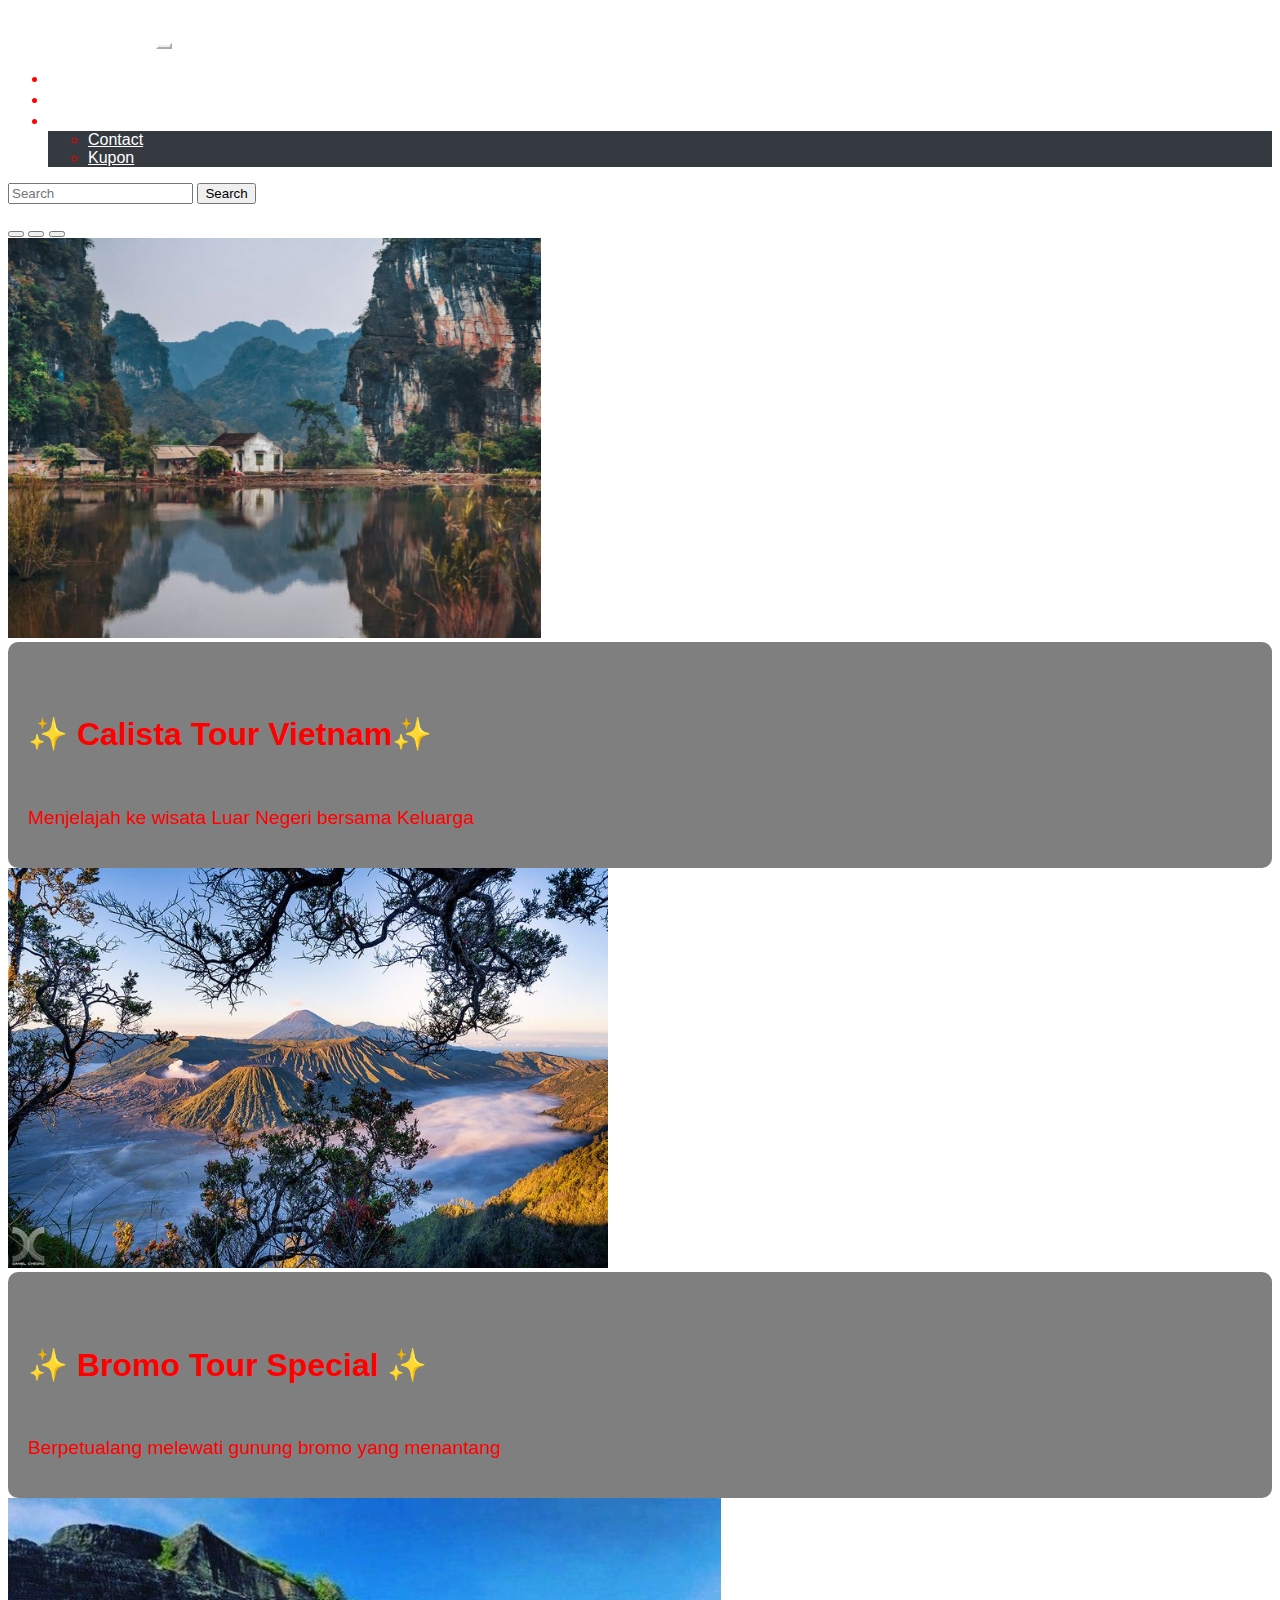
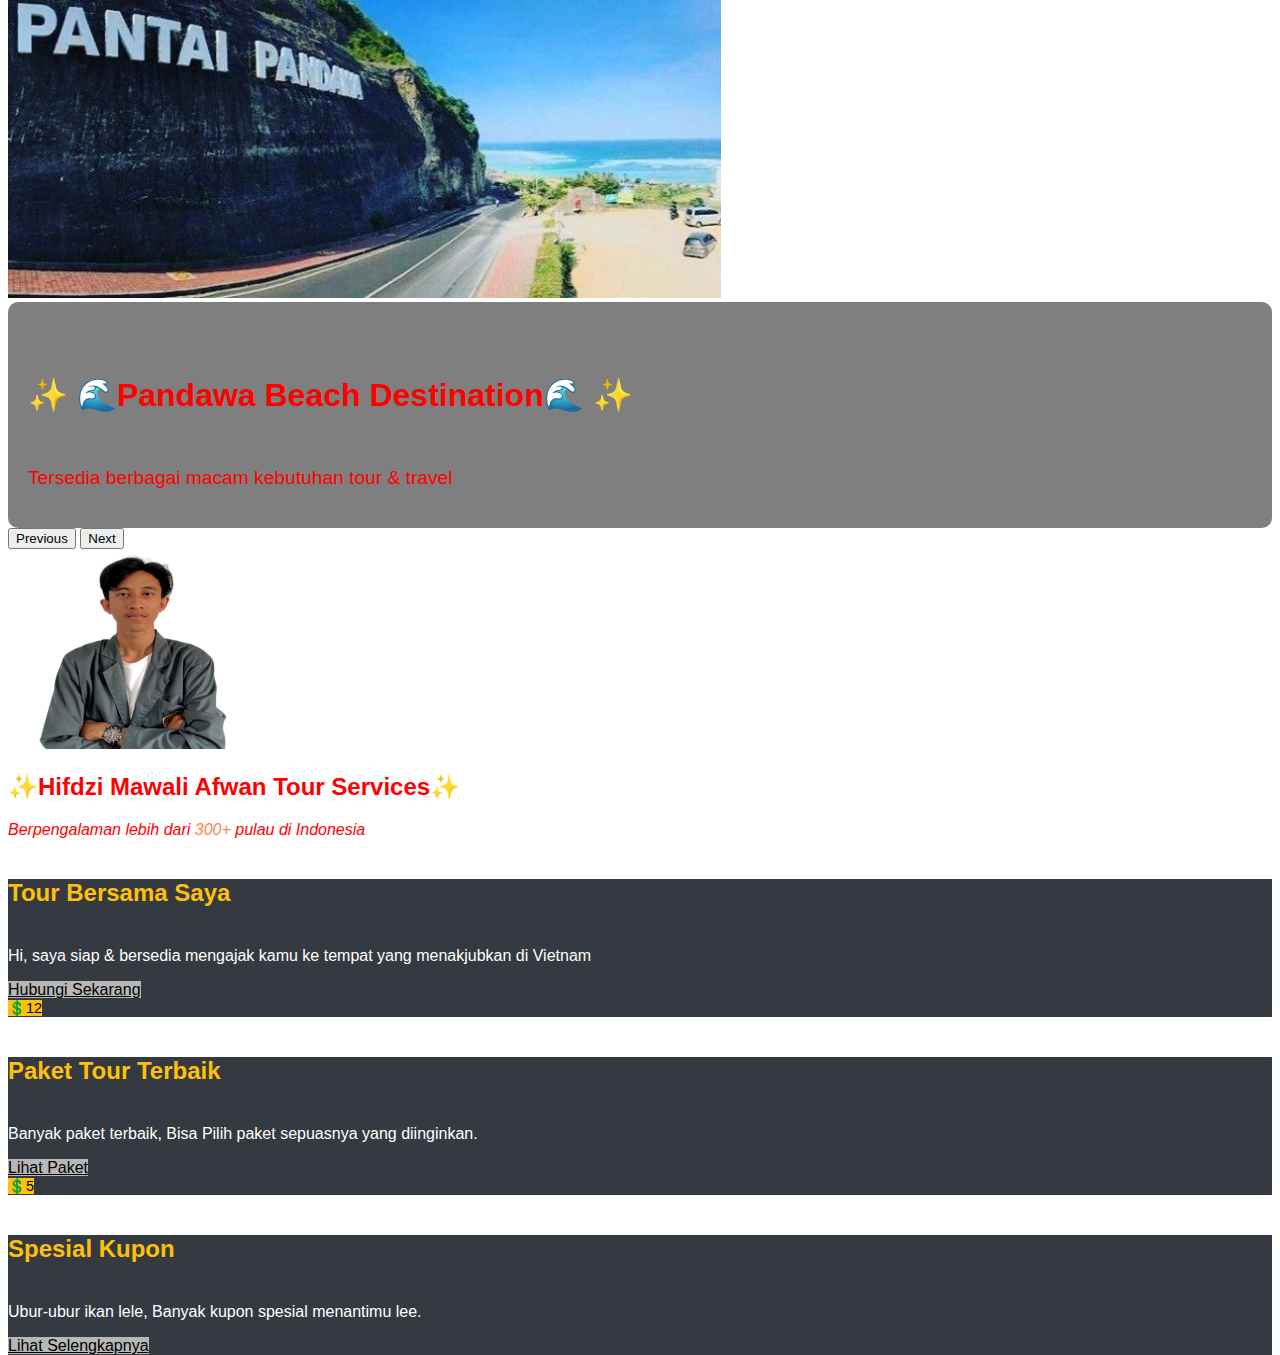
<file: index.html>
<!DOCTYPE html>
<html lang="en">
<head>
    <meta charset="UTF-8">
    <meta name="viewport" content="width=device-width, initial-scale=1.0">
    <link href="https://cdn.jsdelivr.net/npm/bootstrap@5.1.3/dist/css/bootstrap.min.css" rel="stylesheet" 
    integrity="sha384-1BmE4kWBq78iYhFldvKuhfTAU6auU8tT94WrHftjDbrCEXSU1oBoqyl2QvZ6jIW3" crossorigin="anonymous">
    <link href="custom.css" rel="stylesheet">
    <title>TOURGUIDE</title>
</head>

<body class="bg-dark">
  <div class="container-fluid text-light" style="height: 100vh">
    <!-- Navbar Section Start -->
    <nav class="navbar navbar-expand-lg navbar-dark bg-dark text-light sticky-top">
      <div class="container-fluid">
        <a class="navbar-brand" href="index.html">TOURGUIDE</a>
        <!-- Toggle Button for Mobile View -->
        <button class="navbar-toggler" type="button" data-bs-toggle="collapse" data-bs-target="#navbarSupportedContent"
          aria-controls="navbarSupportedContent" aria-expanded="false" aria-label="Toggle navigation">
          <span class="navbar-toggler-icon"></span>
        </button>
        <!-- Navbar Content -->
        <div class="collapse navbar-collapse" id="navbarSupportedContent">
          <ul class="navbar-nav me-auto mb-2 mb-lg-0">
            <li class="nav-item">
              <a class="nav-link active" aria-current="page" href="index.html">Home</a>
            </li>
            <li class="nav-item">
              <a class="nav-link" href="paket.html">Paket</a>
            </li>
            <li class="nav-item dropdown">
              <a class="nav-link dropdown-toggle" href="#" id="navbarDropdown" role="button" data-bs-toggle="dropdown"
                aria-expanded="false">
                Others
              </a>
              <ul class="dropdown-menu" aria-labelledby="navbarDropdown">
                <li><a class="dropdown-item" href="contact.html">Contact</a></li>
                <li><a class="dropdown-item" href="kupon.html">Kupon</a></li>
              </ul>
            </li>
          </ul>
          <!-- Search Form -->
          <form class="d-flex">
            <input class="form-control me-2" type="search" placeholder="Search" aria-label="Search">
            <button class="btn btn-outline-light" type="submit">Search</button>
          </form>
        </div>
      </div>
    </nav>
    <!-- Navbar Section End -->

    <!-- Carousel Section Start -->
    <div id="carouselExampleCaptions" class="carousel slide" data-bs-ride="carousel">
      <div class="carousel-indicators">
        <button type="button" data-bs-target="#carouselExampleCaptions" data-bs-slide-to="0" class="active"
          aria-current="true" aria-label="Slide 1"></button>
        <button type="button" data-bs-target="#carouselExampleCaptions" data-bs-slide-to="1"
          aria-label="Slide 2"></button>
        <button type="button" data-bs-target="#carouselExampleCaptions" data-bs-slide-to="2"
          aria-label="Slide 3"></button>
      </div>
      <div class="carousel-inner">
        <div class="carousel-item active">
          <img src="assets/1carousel.jpg" alt="tour guide image 1" class="d-block w-100" style="height: 400px">
          <div class="carousel-caption">
            <h5>✨ Calista Tour Vietnam✨</h5>
            <p>Menjelajah ke wisata Luar Negeri bersama Keluarga</p>
          </div>
        </div>
        <div class="carousel-item">
          <img src="assets/2carousel.jpg" alt="tour guide image 2" class="d-block w-100" style="height: 400px">
          <div class="carousel-caption">
            <h5>✨ Bromo Tour Special ✨</h5>
            <p>Berpetualang melewati gunung bromo yang menantang</p>
          </div>
        </div>
        <div class="carousel-item">
          <img src="assets/3carousel.jpg" alt="tour guide image 3" class="d-block w-100" style="height: 400px">
          <div class="carousel-caption">
            <h5>✨ 🌊Pandawa Beach Destination🌊 ✨</h5>
            <p>Tersedia berbagai macam kebutuhan tour & travel</p>
          </div>
        </div>
      </div>
      <button class="carousel-control-prev" type="button" data-bs-target="#carouselExampleCaptions"
        data-bs-slide="prev">
        <span class="carousel-control-prev-icon" aria-hidden="true"></span>
        <span class="visually-hidden">Previous</span>
      </button>
      <button class="carousel-control-next" type="button" data-bs-target="#carouselExampleCaptions"
        data-bs-slide="next">
        <span class="carousel-control-next-icon" aria-hidden="true"></span>
        <span class="visually-hidden">Next</span>
      </button>
    </div>
    <!-- Carousel Section End -->

    <!-- Content Section Start -->
    <div class="row text-center align-items-center mt-4">
      <div class="col-12">
        <img src="assets/mycarousel.png" width="250" height="200" />
        <h2 class="mt-2">✨Hifdzi Mawali Afwan Tour Services✨</h2>
        <i>Berpengalaman lebih dari <span style="color:coral">300+</span> pulau di Indonesia</i>
      </div>
    </div>
    <div class="row text-dark mt-4">
      <div class="col-sm-4 g-4">
        <div class="card">
          <div class="card-body">
            <h5 class="card-title text-center">Tour Bersama Saya</h5>
            <p class="card-text">Hi, saya siap & bersedia mengajak kamu ke tempat yang menakjubkan di Vietnam</p>
            <a href="contact.html" class="btn btn-dark d-block">Hubungi Sekarang</a>
          </div>
          <span class="position-absolute top-0 start-100 translate-middle badge rounded-pill bg-warning text-dark">
            💲12
          </span>
        </div>
      </div>
      <div class="col-sm-4 g-4">
        <div class="card">
          <div class="card-body">
            <h5 class="card-title text-center">Paket Tour Terbaik</h5>
              <p class="card-text">Banyak paket terbaik, Bisa Pilih paket sepuasnya yang diinginkan.</p>
              <a href="paket.html" class="btn btn-dark d-block">Lihat Paket</a>
          </div>
          <span class="position-absolute top-0 start-100 translate-middle badge rounded-pill bg-warning text-dark">
            💲5
          </span>
        </div>
      </div>
      <div class="col-sm-4 g-4">
        <div class="card">
          <div class="card-body">
            <h5 class="card-title text-center ">Spesial Kupon</h5>
                <p class="card-text">Ubur-ubur ikan lele, Banyak kupon spesial menantimu lee.</p>
                <a href="kupon.html" class="btn btn-dark d-block">Lihat Selengkapnya</a>
          </div>
        </div>
      </div>
    </div>
    <!-- Content Section End -->
  </div>

  <!-- Bootstrap JS -->
  <script src="https://cdn.jsdelivr.net/npm/bootstrap@5.1.3/dist/js/bootstrap.bundle.min.js"
    integrity="sha384-ka7Sk0Gln4gmtz2MlQnikT1wXgYsOg+OMhuP+IlRH9sENBO0LRn5q+8nbTov4+1p"
    crossorigin="anonymous"></script>
  <!-- Custom JS -->
  <script src="custom.js"></script>
</body>
</html>
</file>
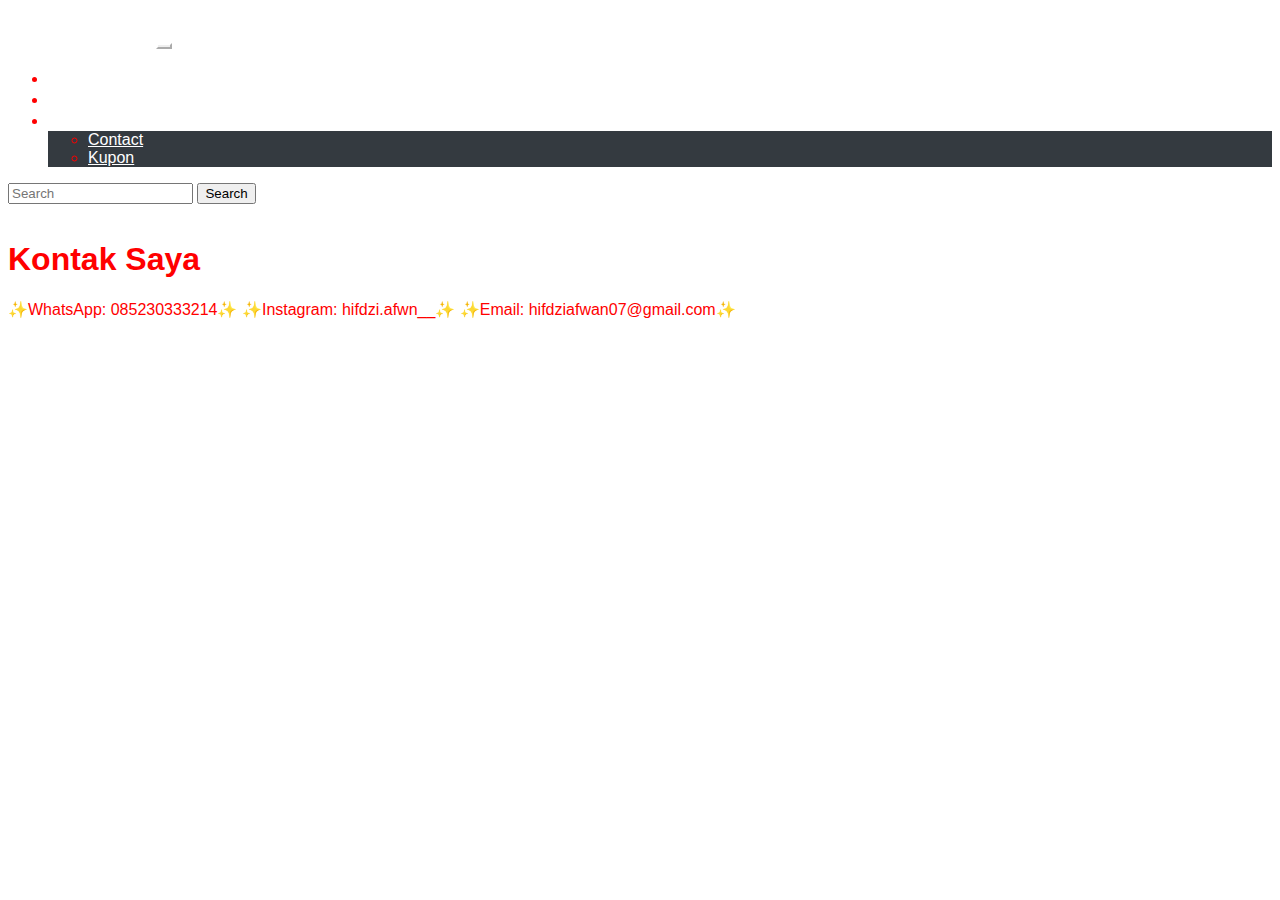
<file: contact.html>
<!DOCTYPE html>
<html lang="en">

<head>
  <meta charset="UTF-8">
  <meta http-equiv="X-UA-Compatible" content="IE=edge">
  <meta name="viewport" content="width=device-width, initial-scale=1.0">
  <link href="https://cdn.jsdelivr.net/npm/bootstrap@5.1.3/dist/css/bootstrap.min.css" rel="stylesheet"
    integrity="sha384-1BmE4kWBq78iYhFldvKuhfTAU6auU8tT94WrHftjDbrCEXSU1oBoqyl2QvZ6jIW3" crossorigin="anonymous">
    <link href="custom.css" rel="stylesheet">
    <title>Contact</title>
</head>

<body class="bg-dark">
  <nav class="navbar navbar-expand-lg navbar-dark bg-dark text-light sticky-top">
    <div class="container-fluid">
      <a class="navbar-brand" href="index.html">TOURGUIDE</a>
      <button class="navbar-toggler" type="button" data-bs-toggle="collapse" data-bs-target="#navbarSupportedContent"
        aria-controls="navbarSupportedContent" aria-expanded="false" aria-label="Toggle navigation">
        <span class="navbar-toggler-icon"></span>
      </button>
      <div class="collapse navbar-collapse" id="navbarSupportedContent">
        <ul class="navbar-nav me-auto mb-2 mb-lg-0">
          <li class="nav-item">
            <a class="nav-link" aria-current="page" href="index.html">Home</a>
          </li>
          <li class="nav-item">
            <a class="nav-link" href="paket.html">Paket</a>
          </li>
          <li class="nav-item dropdown">
            <a class="nav-link dropdown-toggle" href="#" id="navbarDropdown" role="button" data-bs-toggle="dropdown"
              aria-expanded="false">
              Others
            </a>
            <ul class="dropdown-menu" aria-labelledby="navbarDropdown">
              <li><a class="dropdown-item active" href="contact.html">Contact</a></li>
              <li><a class="dropdown-item" href="kupon.html">Kupon</a></li>
            </ul>
          </li>
        </ul>
        <form class="d-flex">
          <input class="form-control me-2" type="search" placeholder="Search" aria-label="Search">
          <button class="btn btn-outline-light" type="submit">Search</button>
        </form>
      </div>
    </div>
  </nav>

  <!-- first layout start -->
  <div class="container-fluid text-light">
    <div class="alert alert-primary text-center" role="alert">
      <h1>Kontak Saya</h1>
      <p>
        ✨WhatsApp: 085230333214✨
        ✨Instagram: hifdzi.afwn__✨
        ✨Email: hifdziafwan07@gmail.com✨</p>
    </div>
  </div>
  <!-- first layout end -->


  <script src="https://cdn.jsdelivr.net/npm/bootstrap@5.1.3/dist/js/bootstrap.bundle.min.js"
    integrity="sha384-ka7Sk0Gln4gmtz2MlQnikT1wXgYsOg+OMhuP+IlRH9sENBO0LRn5q+8nbTov4+1p"
    crossorigin="anonymous"></script>
    <script src="custom.js"></script>
</body>

</html>
</file>
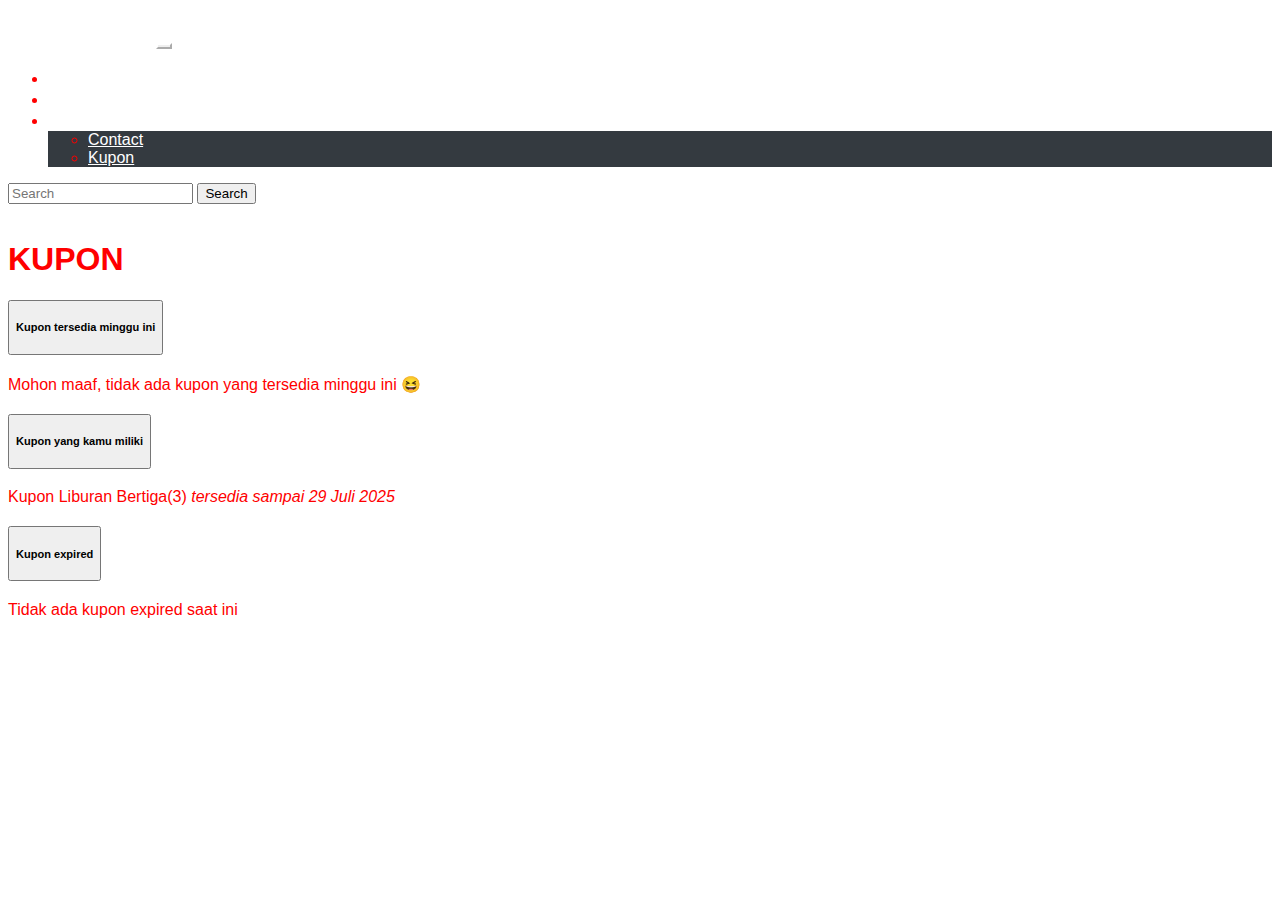
<file: kupon.html>
<!DOCTYPE html>
<html lang="en">

<head>
  <meta charset="UTF-8">
  <meta http-equiv="X-UA-Compatible" content="IE=edge">
  <meta name="viewport" content="width=device-width, initial-scale=1.0">
  <link href="https://cdn.jsdelivr.net/npm/bootstrap@5.1.3/dist/css/bootstrap.min.css" rel="stylesheet"
    integrity="sha384-1BmE4kWBq78iYhFldvKuhfTAU6auU8tT94WrHftjDbrCEXSU1oBoqyl2QvZ6jIW3" crossorigin="anonymous">
    <link href="custom.css" rel="stylesheet">
    <title>Kupon</title>
</head>

<body class="bg-dark">
  <nav class="navbar navbar-expand-lg navbar-dark bg-dark text-light sticky-top">
    <div class="container-fluid">
      <a class="navbar-brand" href="index.html">TOURGUIDE</a>
      <button class="navbar-toggler" type="button" data-bs-toggle="collapse" data-bs-target="#navbarSupportedContent"
        aria-controls="navbarSupportedContent" aria-expanded="false" aria-label="Toggle navigation">
        <span class="navbar-toggler-icon"></span>
      </button>
      <div class="collapse navbar-collapse" id="navbarSupportedContent">
        <ul class="navbar-nav me-auto mb-2 mb-lg-0">
          <li class="nav-item">
            <a class="nav-link" aria-current="page" href="index.html">Home</a>
          </li>
          <li class="nav-item">
            <a class="nav-link" href="paket.html">Paket</a>
          </li>
          <li class="nav-item dropdown">
            <a class="nav-link dropdown-toggle" href="#" id="navbarDropdown" role="button" data-bs-toggle="dropdown"
              aria-expanded="false">
              Others
            </a>
            <ul class="dropdown-menu" aria-labelledby="navbarDropdown">
              <li><a class="dropdown-item" href="contact.html">Contact</a></li>
              <li><a class="dropdown-item active" href="kupon.html">Kupon</a></li>
            </ul>
          </li>
        </ul>
        <form class="d-flex">
          <input class="form-control me-2" type="search" placeholder="Search" aria-label="Search">
          <button class="btn btn-outline-light" type="submit">Search</button>
        </form>
      </div>
    </div>
  </nav>

  <!-- first layout start -->
  <div class="container-fluid">
    <h1 class="text-light">KUPON</h1>
    <div class="accordion accordion-flush" id="accordionFlushExample">
      <div class="accordion-item">
        <h2 class="accordion-header" id="flush-headingOne">
          <button class="accordion-button collapsed" type="button" data-bs-toggle="collapse"
            data-bs-target="#flush-collapseOne" aria-expanded="false" aria-controls="flush-collapseOne">
            <h5>Kupon tersedia minggu ini</h5>
          </button>
        </h2>
        <div id="flush-collapseOne" class="accordion-collapse collapse" aria-labelledby="flush-headingOne"
          data-bs-parent="#accordionFlushExample">
          <div class="accordion-body">Mohon maaf, tidak ada kupon yang tersedia minggu ini 😆</div>
        </div>
      </div>
      <div class="accordion-item">
        <h2 class="accordion-header" id="flush-headingTwo">
          <button class="accordion-button collapsed" type="button" data-bs-toggle="collapse"
            data-bs-target="#flush-collapseTwo" aria-expanded="false" aria-controls="flush-collapseTwo">
           <h5>Kupon yang kamu miliki</h5>
          </button>
        </h2>
        <div id="flush-collapseTwo" class="accordion-collapse collapse" aria-labelledby="flush-headingTwo"
          data-bs-parent="#accordionFlushExample">
          <div class="accordion-body">
            Kupon Liburan Bertiga(3) <i>tersedia sampai 29 Juli 2025</i>
          </div>
        </div>
      </div>
      <div class="accordion-item">
        <h2 class="accordion-header" id="flush-headingThree">
          <button class="accordion-button collapsed" type="button" data-bs-toggle="collapse"
            data-bs-target="#flush-collapseThree" aria-expanded="false" aria-controls="flush-collapseThree">
           <h5>Kupon expired</h5>
          </button>
        </h2>
        <div id="flush-collapseThree" class="accordion-collapse collapse" aria-labelledby="flush-headingThree"
          data-bs-parent="#accordionFlushExample">
          <div class="accordion-body">Tidak ada kupon expired saat ini</div>
        </div>
      </div>
    </div>
  </div>
  <!-- first layout end -->


  <script src="https://cdn.jsdelivr.net/npm/bootstrap@5.1.3/dist/js/bootstrap.bundle.min.js"
    integrity="sha384-ka7Sk0Gln4gmtz2MlQnikT1wXgYsOg+OMhuP+IlRH9sENBO0LRn5q+8nbTov4+1p"
    crossorigin="anonymous"></script>
    <script src="custom.js"></script>
</body>

</html>
</file>
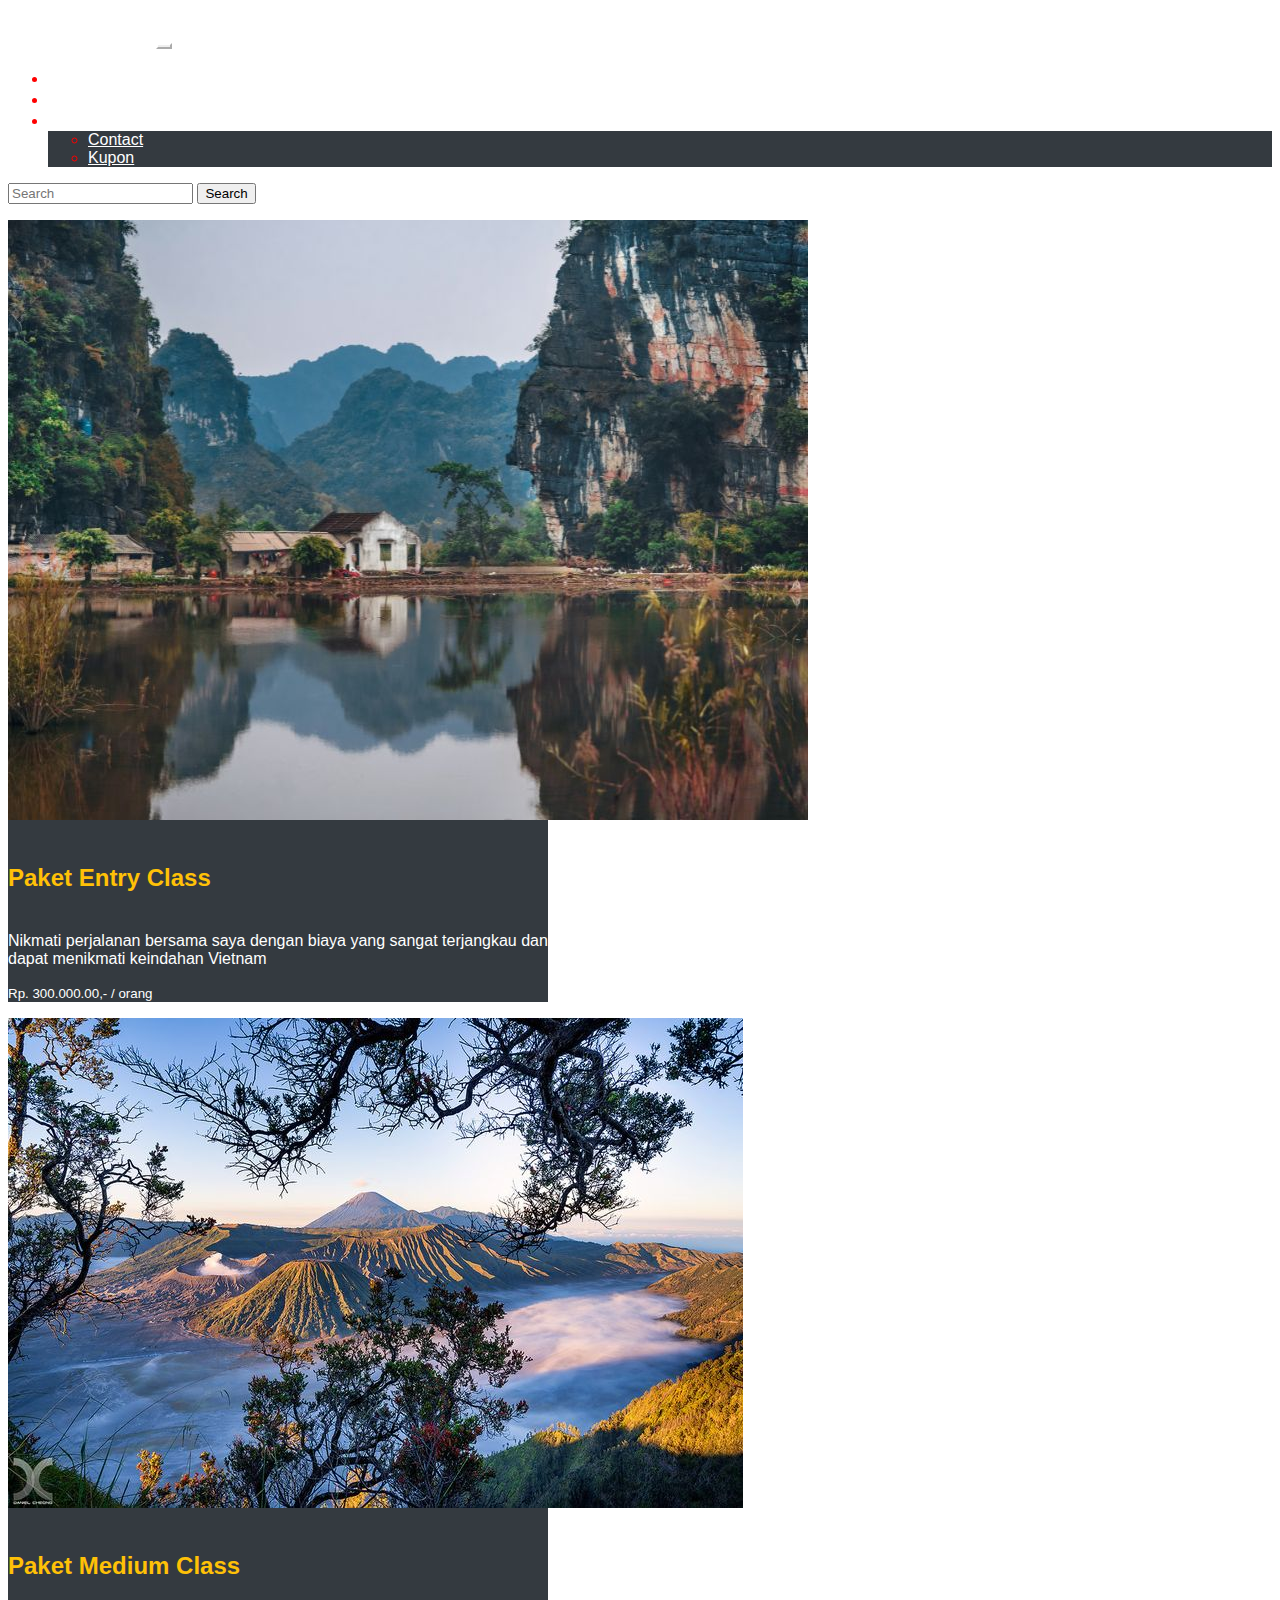
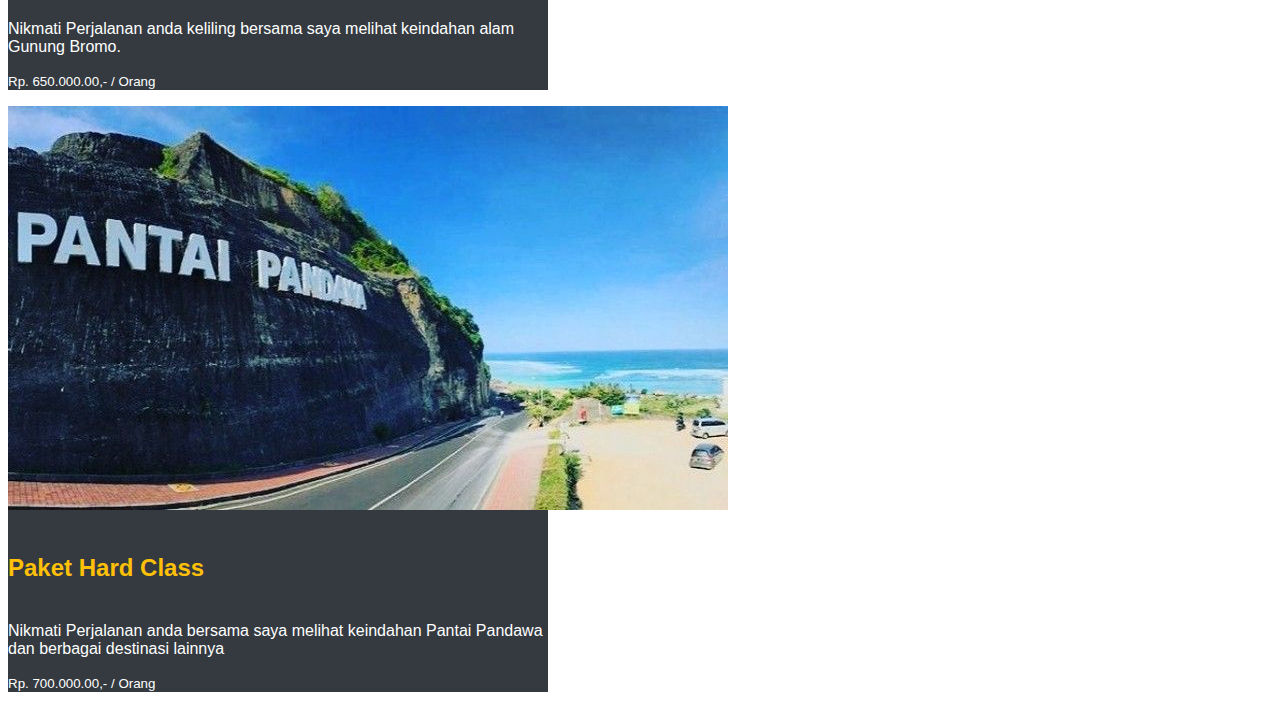
<file: paket.html>
<!DOCTYPE html>
<html lang="en">

<head>
  <meta charset="UTF-8">
  <meta http-equiv="X-UA-Compatible" content="IE=edge">
  <meta name="viewport" content="width=device-width, initial-scale=1.0">
  <link href="https://cdn.jsdelivr.net/npm/bootstrap@5.1.3/dist/css/bootstrap.min.css" rel="stylesheet"
    integrity="sha384-1BmE4kWBq78iYhFldvKuhfTAU6auU8tT94WrHftjDbrCEXSU1oBoqyl2QvZ6jIW3" crossorigin="anonymous">
    <link href="custom.css" rel="stylesheet">
    <title>Paket</title>
</head>

<body class="bg-dark">
  <nav class="navbar navbar-expand-lg navbar-dark bg-dark text-light sticky-top">
    <div class="container-fluid">
      <a class="navbar-brand" href="index.html">TOURGUIDE</a>
      <button class="navbar-toggler" type="button" data-bs-toggle="collapse" data-bs-target="#navbarSupportedContent"
        aria-controls="navbarSupportedContent" aria-expanded="false" aria-label="Toggle navigation">
        <span class="navbar-toggler-icon"></span>
      </button>
      <div class="collapse navbar-collapse" id="navbarSupportedContent">
        <ul class="navbar-nav me-auto mb-2 mb-lg-0">
          <li class="nav-item">
            <a class="nav-link" aria-current="page" href="index.html">Home</a>
          </li>
          <li class="nav-item">
            <a class="nav-link active" href="paket.html">Paket</a>
          </li>
          <li class="nav-item dropdown">
            <a class="nav-link dropdown-toggle" href="#" id="navbarDropdown" role="button" data-bs-toggle="dropdown"
              aria-expanded="false">
              Others
            </a>
            <ul class="dropdown-menu" aria-labelledby="navbarDropdown">
              <li><a class="dropdown-item" href="contact.html">Contact</a></li>
              <li><a class="dropdown-item" href="kupon.html">Kupon</a></li>
            </ul>
          </li>
        </ul>
        <form class="d-flex">
          <input class="form-control me-2" type="search" placeholder="Search" aria-label="Search">
          <button class="btn btn-outline-light" type="submit">Search</button>
        </form>
      </div>
    </div>
  </nav>

  <!-- first layout start -->
  <div class="container-fluid text-dark mt-4">
    <div class="row justify-content-center">
      <div class="card m-3" style="max-width: 540px;cursor: pointer">
        <div class="row g-0">
          <div class="col-md-4">
            <img src="assets/1carousel.jpg" class="img-fluid" alt="tour guide image 1" style="height: 100%;">
          </div>
          <div class="col-md-8">
            <div class="card-body">
              <h5 class="card-title">Paket Entry Class</h5>
              <p class="card-text">Nikmati perjalanan bersama saya dengan biaya yang sangat terjangkau dan dapat
                menikmati
                keindahan Vietnam</p>
              <p class="card-text"><small class="text-muted">Rp. 300.000.00,- / orang</small></p>
            </div>
          </div>
        </div>
      </div>
      <div class="card m-3" style="max-width: 540px; cursor: pointer">
        <div class="row g-0">
          <div class="col-md-4">
            <img src="assets/2carousel.jpg" class="img-fluid" alt="tour guide image 2" style="height: 100%">
          </div>
          <div class="col-md-8">
            <div class="card-body">
              <h5 class="card-title">Paket Medium Class</h5>
              <p class="card-text">Nikmati Perjalanan anda keliling bersama saya melihat keindahan alam Gunung Bromo.</p>
              <p class="card-text"><small class="text-muted">Rp. 650.000.00,- / Orang</small></p>
            </div>
          </div>
        </div>
      </div>
      <div class="card m-3" style="max-width: 540px; cursor: pointer">
        <div class="row g-0">
          <div class="col-md-4">
            <img src="assets/3carousel.jpg" class="img-fluid" alt="tour guide image 3" style="height: 100%">
          </div>
          <div class="col-md-8">
            <div class="card-body">
              <h5 class="card-title">Paket Hard Class</h5>
              <p class="card-text">Nikmati Perjalanan anda bersama saya melihat keindahan Pantai Pandawa dan berbagai destinasi lainnya</p>
              <p class="card-text"><small class="text-muted">Rp. 700.000.00,- / Orang</small></p>
            </div>
          </div>
        </div>
      </div>
    </div>
  </div>
  <!-- first layout end -->
  <script src="https://cdn.jsdelivr.net/npm/bootstrap@5.1.3/dist/js/bootstrap.bundle.min.js"
    integrity="sha384-ka7Sk0Gln4gmtz2MlQnikT1wXgYsOg+OMhuP+IlRH9sENBO0LRn5q+8nbTov4+1p"
    crossorigin="anonymous"></script>
    <script src="custom.js"></script>
</body>
</html>
</file>
<file: custom.css>
/* custom.css */

/* General Styles */
body {
    font-family: 'Arial', sans-serif;
    color: #ff0000;
    background-color: #ffffff;
}

.container-fluid {
    padding: 15;
}

/* Navbar Styles */
.navbar {
    padding: 1rem 0;
}

.navbar-brand {
    font-weight: bold;
    font-size: 1.5rem;
    color: #fff !important;
}

.nav-link {
    font-size: 1.1rem;
    color: #fff !important;
    margin: 0 0.5rem;
}

.nav-link:hover {
    color: #ffc107 !important;
}

.navbar-toggler {
    border-color: #fff;
}

.navbar-toggler-icon {
    background-image: url("data:image/svg+xml,%3csvg viewBox='0 0 30 30' xmlns='http://www.w3.org/2000/svg'%3e%3cpath stroke='rgba(255, 255, 255, 1)' stroke-width='2' stroke-linecap='round' stroke-miterlimit='10' d='M4 7h22M4 15h22M4 23h22'/%3e%3c/svg%3e");
}

.dropdown-menu {
    background-color: #343a40;
    border: none;
}

.dropdown-item {
    color: #fff !important;
}

.dropdown-item:hover {
    background-color: #ffc107;
    color: #000 !important;
}

/* Carousel Styles */
.carousel-item img {
    height: 400px;
    object-fit: cover;
}

.carousel-caption {
    background: rgba(0, 0, 0, 0.5);
    border-radius: 10px;
    padding: 20px;
}

.carousel-caption h5 {
    font-size: 2rem;
    font-weight: bold;
}

.carousel-caption p {
    font-size: 1.2rem;
}

/* Card Styles */
.card {
    background-color: #343a40;
    border: none;
    transition: transform 0.3s ease;
}

.card:hover {
    transform: scale(1.05);
    -webkit-transform: scale(1.05);
    -moz-transform: scale(1.05);
    -ms-transform: scale(1.05);
    -o-transform: scale(1.05);
}

.card-title {
    font-size: 1.5rem;
    font-weight: bold;
    color: #ffc107;
}

.card-text {
    font-size: 1rem;
    color: #ffffff;
}

.btn-dark {
    background-color: #b8b7b7;
    border: none;
    color: #000000;
    transition: background-color 0.3s ease;
}

.btn-dark:hover {
    background-color: #ffc107;
    color: #000000;
}

.badge {
    font-size: 0.9rem;
    background-color: #ffc107;
    color: #000;
}

/* Footer Styles */
footer {
    background-color: #343a40;
    padding: 1rem 0;
    text-align: center;
    margin-top: 2rem;
}

footer p {
    margin: 0;
    color:#fff;
}


/* Responsive Styles */
@media (max-width: 768px) {
    .carousel-caption h5 {
        font-size: 1.5rem;
    }

    .carousel-caption p {
        font-size: 1rem;
    }

    .card {
        margin-bottom: 1rem;
    }
}
</file>
